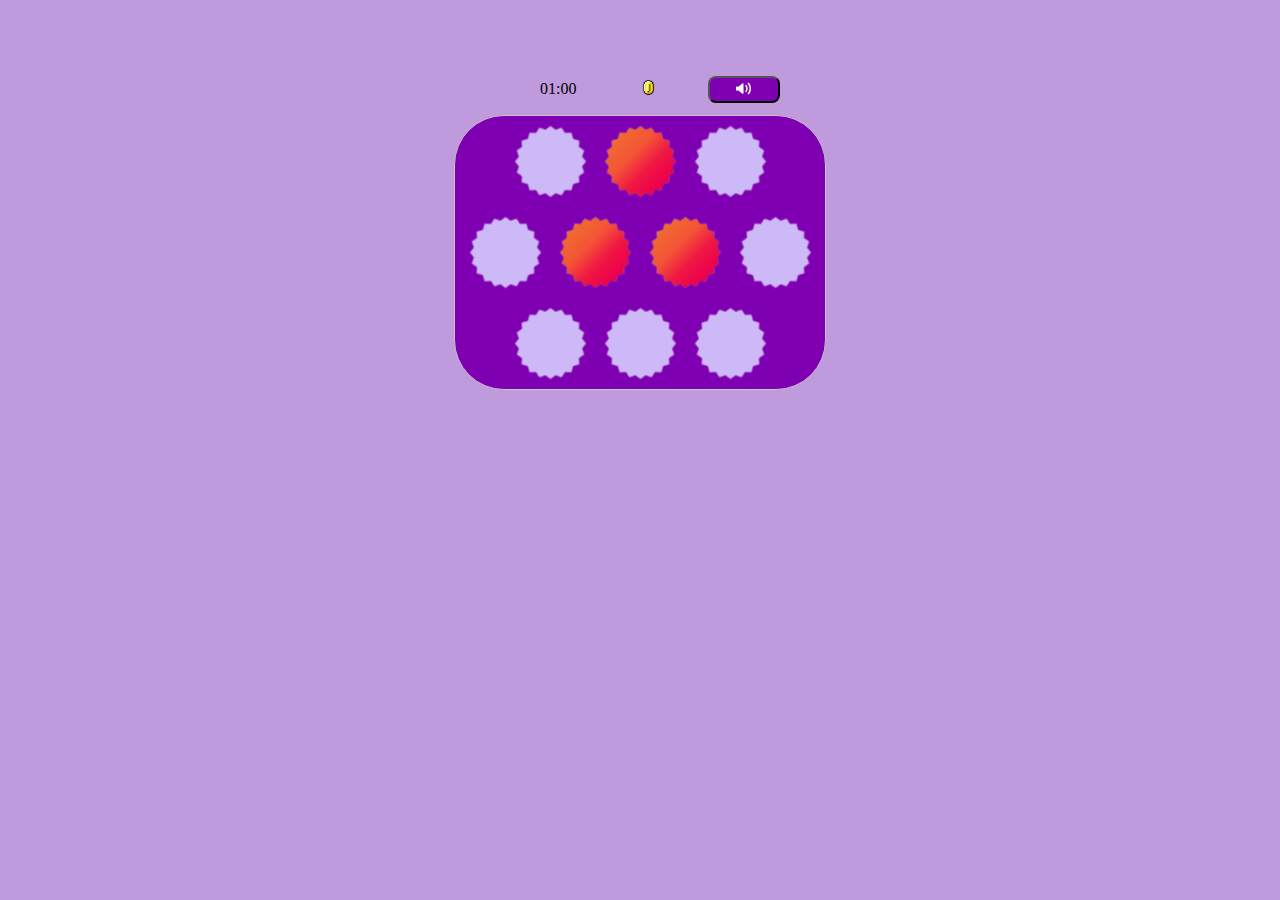
<file: index.html>
<!DOCTYPE html>
<html lang="en">
<head>
    <meta charset="UTF-8">
    <meta name="viewport" content="width=device-width, initial-scale=1.0">
    <meta http-equiv="X-UA-Compatible" content="ie=edge">
    <title>Jogo-HTML-JS-CSS</title>
    <link rel="stylesheet" href="./style/style.css">
</head>
<body>

    <header class="cabecalho">
        <ul class="cabecalho__usuarios__dados">
            <li class="usuarios__dados--tempo">
                <p>Tempo:</p>
            </li>
            <li class="usuarios__dados--pontos"> 
                <img class="usuarios__coin" src="/image/coin.svg" alt="imagem de uma moeda" width="15" height="15">
                <p class="ponto"></p>
            </li>
        </ul>
        <button class="button_toca_som"><img class="imagem__som" src="./image/audio.svg" alt="imagem do logo de audio" width="15px"></button>
    </header>
    <div class="container">
        <div class="container__linha1">
            <li class="container__lista" id="0"></li>
            <li class="container__lista" id="1"></li>
            <li class="container__lista" id="2"></li>
        </div>
    
        <ul class="container__linha2">
            <li class="container__lista" id="3"></li>
            <li class="container__lista" id="4"></li>
            <li class="container__lista" id="5"></li>
            <li class="container__lista" id="6"></li>
        </ul>
        <ul class="container__linha3">
            <li class="container__lista" id="7"></li>
            <li class="container__lista" id="8"></li>
            <li class="container__lista" id="9"></li>
        </ul>
    </div>
    
    <script src="./script/scrpt.js"></script>
    
</body>
</html>
</file>
<file: style/style.css>
body{
    margin: 0px;
    padding: 0px;
    background-color: #bf9bde;
    box-sizing: border-box;
}
.cabecalho{
    display: flex;
    align-items: center;
    justify-content: center;
    gap: 3em;
    margin-top: 4em;
}
.ponto{
    margin: 0;
    display: inline-block;
    
}
.button_toca_som{
    background-color: #7f00b2;
    padding: 0.2em 2em;
    color: #ffffff;
    border-radius: 8px;
}
.button_toca_som:active{
    background-color: #8000b2c0;
}
.cabecalho__usuarios__dados{
    display: flex;
    gap: 4em;
    list-style-type: none;
}
.container{
 border: 1px solid #c6c6c6;
 background-color:#7f00b2;
 border-radius: 50px;
 display: flex;
 flex-direction: column;
 justify-content: center;
 margin:0 auto;
 width: 370px;
}

.container__lista{
    background-image: url("../image/bg-bolinha.svg");
    background-position: center;
    width: 75px;
    height: 75px;
    padding: 0;
    margin: 0.5em 0;
    border-radius: 50%;
}

.container__lista--ativado{
    background-image: url("../image/bolinha.svg");
    background-repeat: no-repeat;
    background-position: center;
    border-radius: 50%;
}

.container__linha1,.container__linha2,.container__linha3{
    display: flex;
    align-items: center;
    justify-content: center;
    gap: 15px;
    list-style-type: none;
    padding: 0;
    margin: 0;
}
</file>
